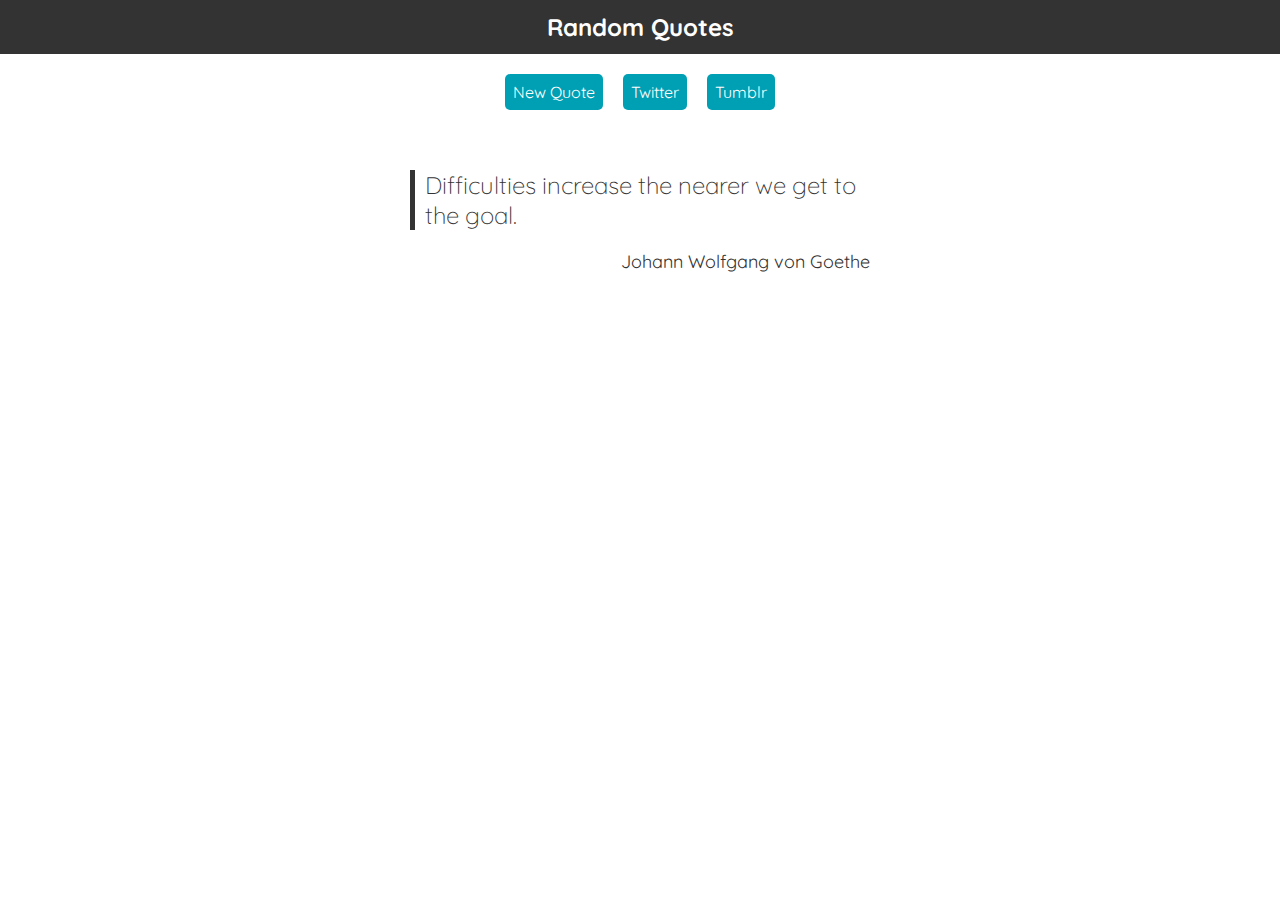
<file: quote-machine.html>
<!DOCTYPE html>
<html>
<head>
	<link rel="stylesheet" href="styles/quotes.css">
	<link rel="stylesheet" href="https://use.fontawesome.com/releases/v5.8.1/css/all.css" integrity="sha384-50oBUHEmvpQ+1lW4y57PTFmhCaXp0ML5d60M1M7uH2+nqUivzIebhndOJK28anvf" crossorigin="anonymous">
	<link rel="stylesheet" href="https://fonts.googleapis.com/css?family=Quicksand&display=swap">
	<meta name="viewport" content="width=device-width, initial-scale=1">
	<script src="https://ajax.googleapis.com/ajax/libs/jquery/3.4.1/jquery.min.js"></script>
	<script src="scripts/quotes.js"></script>
	<title>Random Quotes</title>
</head>
<body>

<!-- HEADER -->

	<header>
		<h1 class="text-center text-white">Random Quotes</h1>
	</header>

<!-- QUOTE BOX -->

	<main id="quote-box">
		<div id="box-top">
			<a id="new-quote" class="text-white text-center" href="#">
				<i class="fas fa-sync-alt"></i> New Quote
			</a>
			<a id="tweet-quote" class="text-white text-center" target="_blank">
				<i class="fab fa-twitter"></i> Twitter
			</a>
			<a id="tumblr-quote" class="text-white text-center" target="_blank">
				<i class="fab fa-tumblr"></i> Tumblr
			</a>
		</div>
		<div id="box-bottom">
			<div id="quote-text" class="border-left">
				<h2 class="text-gray"><span class="fa fa-quote-left"></span> <span id="text"></span></h2>
			</div>
			<p id="author" class="text-right text-gray"></p>
		</div>
	</main>
</body>
</html>
</file>
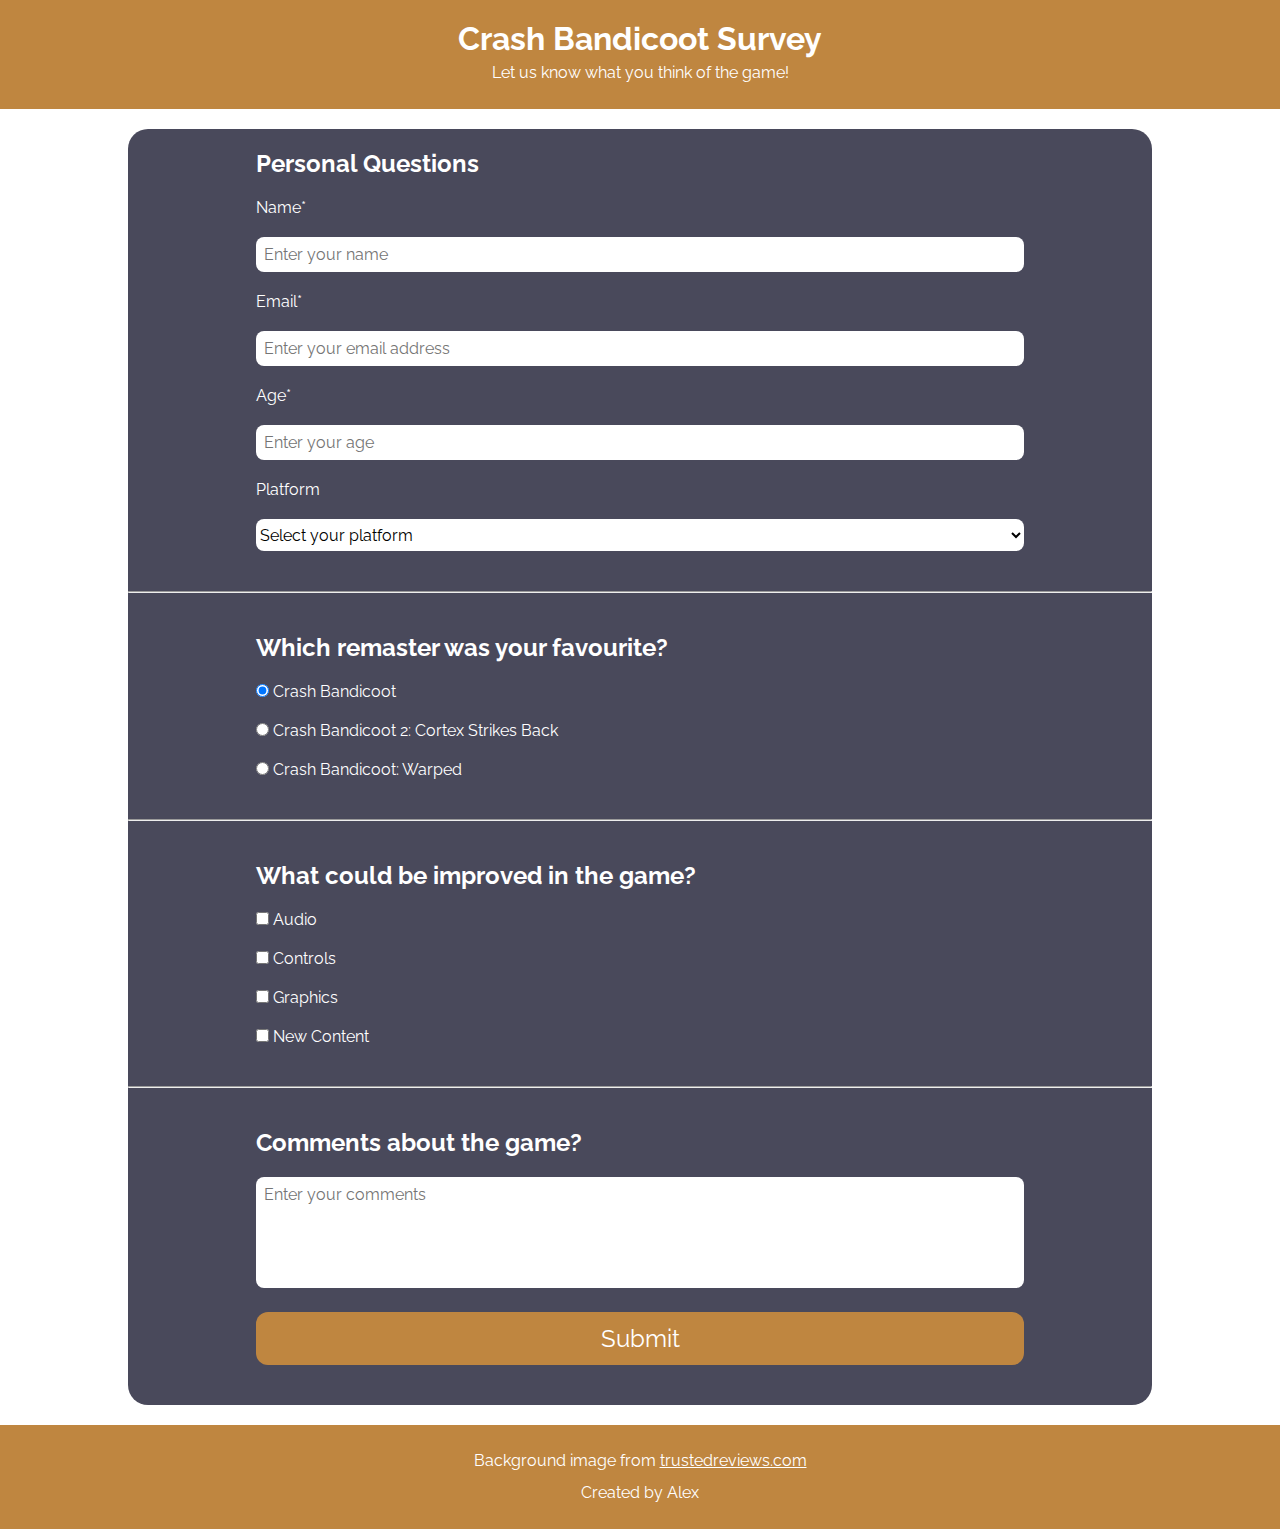
<file: survey-form.html>
<!DOCTYPE html>
<html>
<head>
		<link rel="stylesheet" href="styles/survey.css">
		<meta name="viewport" content="width=device-width, initial-scale=1">
		<title>Crash Bandicoot Survey</title>
</head>
<body>

<!-- HEADER -->

	<header>
		<h1 id="title">Crash Bandicoot Survey</h1>
		<p id="description">Let us know what you think of the game!</p>
	</header>

<!-- MAIN -->

	<main>
		<form id="survey-form">
			
<!-- PERSONAL QUESTIONS -->

				<div>
				<h2>Personal Questions</h2>
				<div>
					<label id="name-label" for="name">Name*</label>
					<br>
					<input class="textfield" type="text" name="name" id="name" placeholder="Enter your name" required>
					<br>
					<label id="email-label" for="email">Email*</label>
					<br>
					<input class="textfield" type="email" name="email" id="email" placeholder="Enter your email address" required>
					<br>
					<label id="number-label" for="number">Age*</label>
					<br>
					<input class="textfield" type="number" name="age" id="number" placeholder="Enter your age" min="1" max="99" required>
					<br>
					<label id="dropdown-platform" for="platform">Platform</label>
					<br>
								<select id="dropdown" name="platform">
										<option selected disabled>Select your platform</option>
										<option value="0">Microsoft Windows</option>
										<option value="1">PlayStation 4</option>
										<option value="2">Xbox One</option>
										<option value="3">Nintendo Switch</option>
								</select>
				</div>
			</div>
			<hr>

<!-- WHICH REMASTER WAS YOUR FAVOURITE -->

			<div>
				<h2>Which remaster was your favourite?</h2>
				<div>
					<input type="radio" name="favourite" id="one" value="one" checked>
					<label for="one">Crash Bandicoot</label>
					<br>
					<input type="radio" name="favourite" id="two" value="two">
					<label for="two">Crash Bandicoot 2: Cortex Strikes Back</label>
					<br>
					<input type="radio" name="favourite" id="three" value="three">
					<label for="three">Crash Bandicoot: Warped</label>
				</div>
			</div>
			<hr>

<!-- WHAT COULD BE INMPROVED IN THE GAME -->

			<div>
				<h2>What could be improved in the game?</h2>
				<input type="checkbox" name="improve" id="audio" value="audio">
				<label for="audio">Audio</label>
				<br>
				<input type="checkbox" name="improve" id="controls" value="controls">
				<label for="controls">Controls</label>
				<br>
				<input type="checkbox" name="improve" id="graphics" value="graphics">
				<label for="graphics">Graphics</label>
				<br>
				<input type="checkbox" name="improve" id="content" value="content">
				<label for="content">New Content</label>
			</div>
			<hr>

<!-- COMMENTS ABOUT THE GAME -->

			<div>
				<h2>Comments about the game?</h2>
				<textarea class="textfield" name="comments" id="comments" placeholder="Enter your comments" rows="5"></textarea>
			</div>
			<div>
				<button type="submit" id="submit">Submit</button>
			</div>
		</form>
	</main>

<!-- FOOTER -->

	<footer>
		<p>Background image from <a href="https://www.trustedreviews.com/reviews/crash-bandicoot-n-sane-trilogy-nintendo-switch" target="_blank">trustedreviews.com</a><br>Created by Alex</p>
	</footer>
</body>
</html>
</file>
<file: styles/quotes.css>
.text-center {
  text-align: center;
}

.text-right {
  text-align: right;
}

.text-white {
  color: white;
}

.text-gray {
  color: #333333;
}

.border-left {
  border-left: 5px solid #333333;
}

html {
  -webkit-background-size: cover;
  -moz-background-size: cover;
  -o-background-size: cover;
  background-size: cover;
  background-attachment: fixed;
  background-image: url("https://live.staticflickr.com/65535/49360062056_0cd14cb492_o.jpg");
  background-position: center;
  background-repeat: no-repeat;
  width: 100%;
  height: 100%;
}

body {
  margin: 0;
}

h1,
h2,
p,
a {
  font-family: "Quicksand", sans-serif;
}

h1 {
  background-color: #333333;
  font-size: x-large;
  margin: 0;
  padding: 0.5em;
}

h2 {
  font-size: x-large;
  font-weight: lighter;
  padding-left: 10px;
}

p {
  font-size: large;
}

a {
  -webkit-border-radius: 5px;
  -moz-border-radius: 5px;
  -o-border-radius: 5px;
  border-radius: 5px;
  background-color: #00A0B4;
  padding: 0.5em;
  text-decoration: none;
}

#quote-box {
  margin: 20px auto;
  max-width: calc(100vw - 40px);
  width: 500px;
}

#box-top {
  -webkit-flex-direction: column;
  -moz-flex-direction: column;
  -o-flex-direction: column;
  flex-direction: column;
  -webkit-justify-content: center;
  -moz-justify-content: center;
  -o-justify-content: center;
  justify-content: center;
  display: flex;
}

#box-bottom {
  -webkit-border-radius: 5px;
  -moz-border-radius: 5px;
  -o-border-radius: 5px;
  border-radius: 5px;
  background-color: rgba(255, 255, 255, 0.8);
  margin-top: 20px;
  opacity: 0;
  padding: 20px;
}

#tweet-quote {
  margin: 20px 0;
}

@media screen and (min-width: 400px) {
  #box-top {
    -webkit-flex-direction: row;
    -moz-flex-direction: row;
    -o-flex-direction: row;
    flex-direction: row;
  }

  #tweet-quote {
    margin: 0 20px;
  }
}
@media (hover: hover) and (pointer: fine) {
  a:hover {
    background-color: #008594;
  }
}

/*# sourceMappingURL=quotes.css.map */
</file>
<file: styles/survey.css>
@import url("https://fonts.googleapis.com/css?family=Raleway&display=swap");
:root {
  --h1-size: 3.2vw;
  --h2-size: 2.4vw;
  --margin-small: 2vw;
  --p-size: 1.6vw;
}

a {
  color: white;
}

body {
  margin: 0;
}

button {
  -webkit-border-radius: 0.5em;
  -moz-border-radius: 0.5em;
  -o-border-radius: 0.5em;
  border-radius: 0.5em;
  font-family: "Raleway", sans-serif;
  font-size: var(--h2-size);
  background-color: #BF8640;
  border-style: none;
  color: white;
  margin: 0 auto var(--margin-small) auto;
  padding: 0.5em;
  width: 100%;
}

h1 {
  font-family: "Raleway", sans-serif;
  font-size: var(--h1-size);
  text-align: center;
  color: white;
  margin: 0 auto;
}

h2 {
  font-family: "Raleway", sans-serif;
  font-size: var(--h2-size);
  color: white;
  margin: 0 auto var(--margin-small) auto;
}

header,
footer {
  background-color: #BF8640;
  padding: var(--margin-small) 0;
}

hr {
  margin: var(--margin-small) -10vw calc(2 * var(--margin-small)) -10vw;
}

input {
  font-family: "Raleway", sans-serif;
  font-size: var(--p-size);
  margin: 0 auto var(--margin-small) auto;
  padding: 0.5em;
}

label {
  font-family: "Raleway", sans-serif;
  font-size: var(--p-size);
  color: white;
  display: inline-block;
  margin: 0 auto var(--margin-small) auto;
}

main {
  -webkit-background-size: cover;
  -moz-background-size: cover;
  -o-background-size: cover;
  background-size: cover;
  background-image: url(https://ksassets.timeincuk.net/wp/uploads/sites/54/2018/07/860072-1.jpg);
  background-position: center;
  background-repeat: no-repeat;
  padding: var(--margin-small) 10vw;
}

p {
  font-family: "Raleway", sans-serif;
  font-size: var(--p-size);
  text-align: center;
  color: white;
  line-height: 2em;
  margin: 0 auto;
}

select {
  -webkit-border-radius: 0.5em;
  -moz-border-radius: 0.5em;
  -o-border-radius: 0.5em;
  border-radius: 0.5em;
  font-family: "Raleway", sans-serif;
  font-size: var(--p-size);
  background-color: white;
  border-style: none;
  height: 2em;
  margin: 0 auto var(--margin-small) auto;
  width: 100%;
}

textarea {
  font-family: "Raleway", sans-serif;
  font-size: var(--p-size);
  margin: 0 auto var(--margin-small) auto;
  padding: 0.5em;
  resize: none;
}

.textfield {
  -webkit-border-radius: 0.5em;
  -moz-border-radius: 0.5em;
  -o-border-radius: 0.5em;
  border-radius: 0.5em;
  border-style: none;
  width: calc(100% - 1em);
}

#survey-form {
  -webkit-border-radius: var(--margin-small);
  -moz-border-radius: var(--margin-small);
  -o-border-radius: var(--margin-small);
  border-radius: var(--margin-small);
  background-color: rgba(27, 27, 50, 0.8);
  padding: var(--margin-small) 10vw;
}

@media screen and (max-width: 625px) {
  :root {
    --h1-size: 20px;
    --h2-size: 15px;
    --margin-small: 12px;
    --p-size: 10px;
  }
}
@media screen and (min-width: 1000px) {
  :root {
    --h1-size: 32px;
    --h2-size: 24px;
    --margin-small: 20px;
    --p-size: 16px;
  }
}
@media (hover: hover) and (pointer: fine) {
  button:hover {
    background-color: #4079BF;
  }
}

/*# sourceMappingURL=survey.css.map */
</file>
